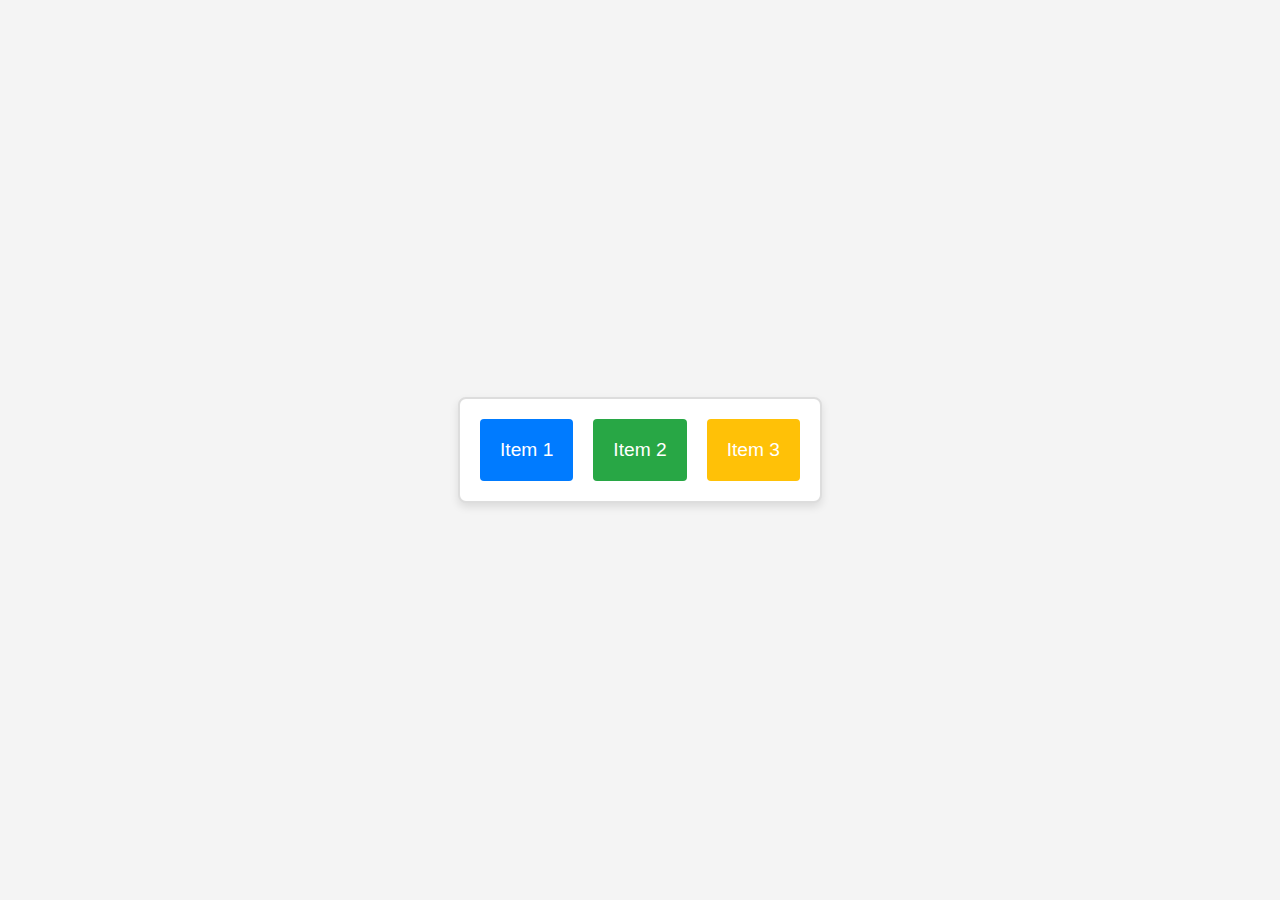
<file: index.html>
<!DOCTYPE html>
<html lang="en">
<head>
  <meta charset="UTF-8">
  <meta name="viewport" content="width=device-width, initial-scale=1.0">
  <title>Exemplo de Layout Flexível</title>
  <link rel="stylesheet" href="css/estilo.css">
</head>
<body>
  <div class="container">
    <div class="item item-1">Item 1</div>
    <div class="item item-2">Item 2</div>
    <div class="item item-3">Item 3</div>
  </div>
</body>
</html>
</file>
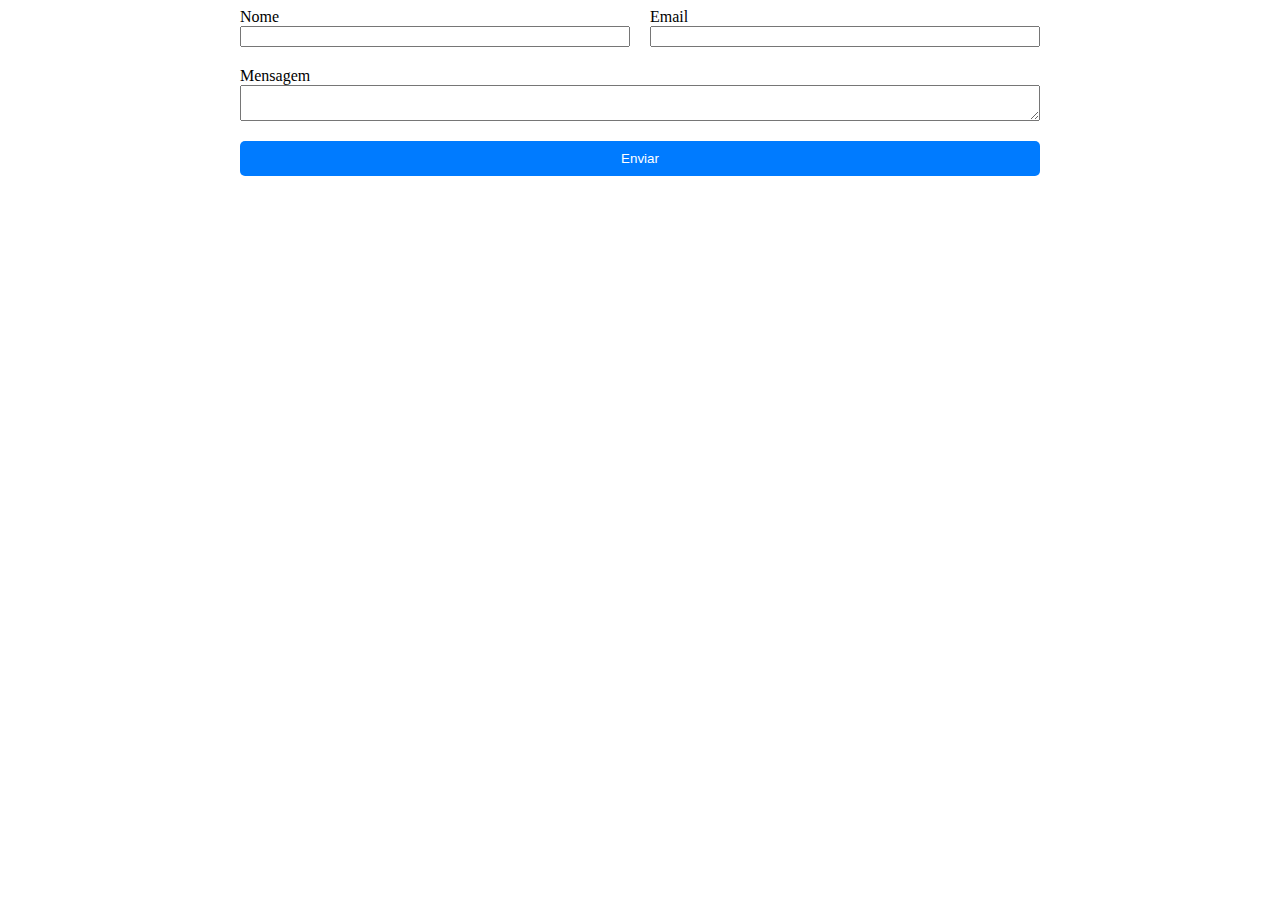
<file: formulario.html>
<!DOCTYPE html>
<html lang="en">
<head>
  <meta charset="UTF-8">
  <meta name="viewport" content="width=device-width, initial-scale=1.0">
  <title>Document</title>
  <link rel="stylesheet" href="css/formulario.css">
</head>
<body>
  <form class="responsive-form">
    <div class="form-group">
      <label for="name">Nome</label>
      <input type="text" id="name">
    </div>
    <div class="form-group">
      <label for="email">Email</label>
      <input type="email" id="email">
    </div>
    <div class="form-group full-width">
      <label for="message">Mensagem</label>
      <textarea id="message"></textarea>
    </div>
    <button type="submit">Enviar</button>
  </form>
</body>
</html>
</file>
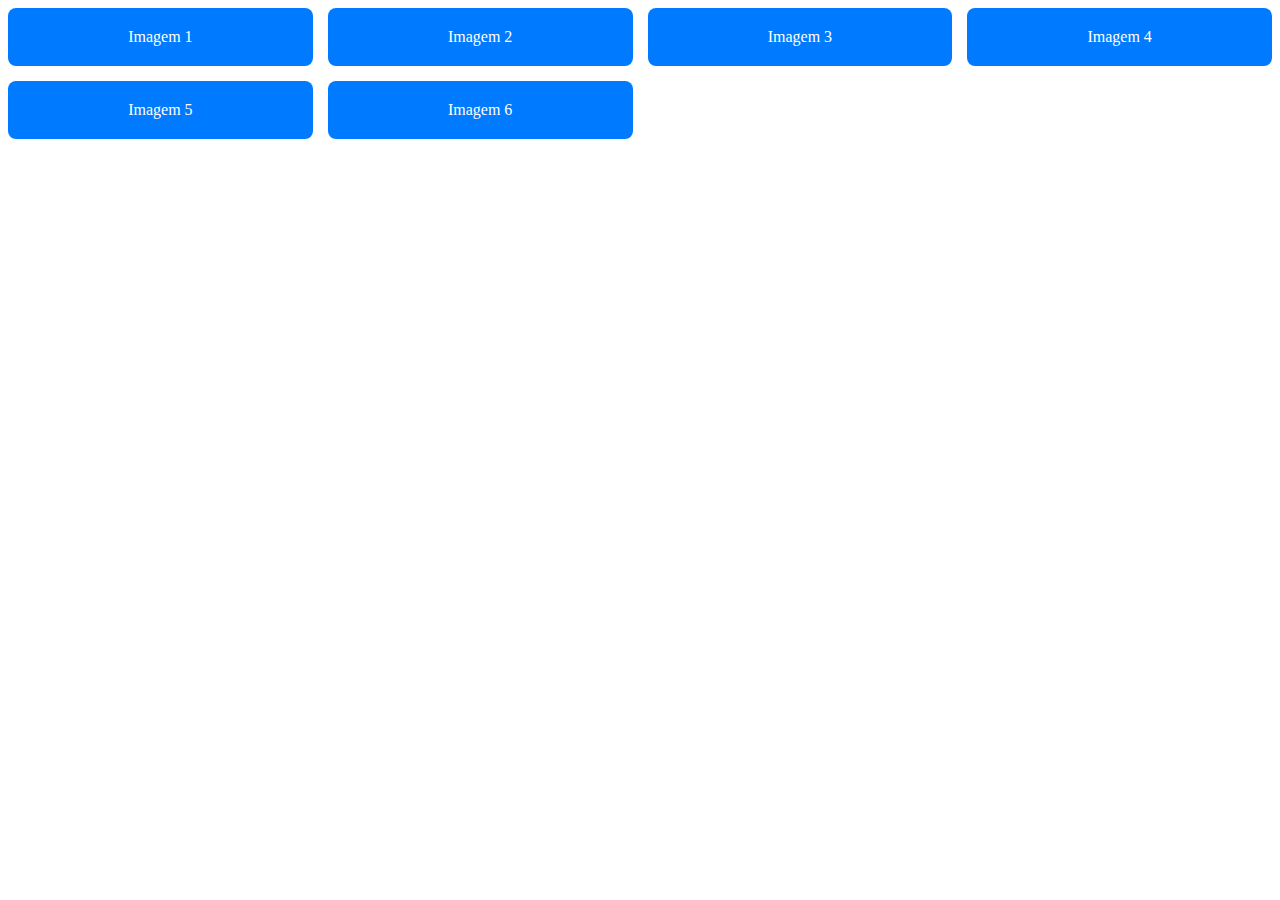
<file: galeria.html>
<!DOCTYPE html>
<html lang="en">
<head>
    <meta charset="UTF-8">
    <meta name="viewport" content="width=device-width, initial-scale=1.0">
    <title>Document</title>
    <link rel="stylesheet" href="css/galeria.css">
</head>
<body>
    <div class="gallery">
        <div class="image">Imagem 1</div>
        <div class="image">Imagem 2</div>
        <div class="image">Imagem 3</div>
        <div class="image">Imagem 4</div>
        <div class="image">Imagem 5</div>
        <div class="image">Imagem 6</div>
    </div>
</body>
</html>
</file>
<file: css/estilo.css>
/* Estilos gerais */
body {
    font-family: Arial, sans-serif;
    margin: 0;
    padding: 0;
    display: flex;
    justify-content: center;
    align-items: center;
    min-height: 100vh;
    background-color: #f4f4f4;
  }
  
  .container {
    display: flex;
    gap: 20px;
    padding: 20px;
    background-color: #fff;
    border: 2px solid #ddd;
    border-radius: 8px;
    box-shadow: 0 4px 8px rgba(0, 0, 0, 0.1);
  }
  
  /* Cada item no grid */
  .item {
    flex: 1;
    padding: 20px;
    text-align: center;
    background-color: #007bff;
    color: #fff;
    font-size: 1.2rem;
    border-radius: 4px;
  }
  
  /* Diferencia os itens por cor */
  .item-1 {
    background-color: #007bff;
  }
  
  .item-2 {
    background-color: #28a745;
  }
  
  .item-3 {
    background-color: #ffc107;
  }
  
  /* Layout flexível em telas menores */
  @media (max-width: 768px) {
    .container {
      flex-direction: column;
      align-items: stretch;
    }
  
    .item {
      flex: none; /* Permite o ajuste automático */
    }
  }
</file>
<file: css/formulario.css>
.responsive-form {
    display: grid;
    grid-template-columns: repeat(2, 1fr);
    gap: 20px;
    max-width: 800px;
    margin: 0 auto;
  }
  
  .form-group {
    display: flex;
    flex-direction: column;
  }
  
  .full-width {
    grid-column: span 2;
  }
  
  button {
    grid-column: span 2;
    padding: 10px 20px;
    background-color: #007bff;
    color: #fff;
    border: none;
    cursor: pointer;
    border-radius: 5px;
  }
  
  /* Tela menor: Formulário em uma única coluna */
  @media (max-width: 600px) {
    .responsive-form {
      grid-template-columns: 1fr;
    }
  
    .full-width {
      grid-column: span 1;
    }
  
    button {
      grid-column: span 1;
    }
  }
</file>
<file: css/galeria.css>
.gallery {
    display: grid;
    grid-template-columns: repeat(4, 1fr);
    gap: 15px;
  }
  
  .image {
    background-color: #007bff;
    color: #fff;
    text-align: center;
    padding: 20px;
    border-radius: 8px;
    font-size: 1rem;
  }
  
  /* Tablet: 2 imagens por linha */
  @media (max-width: 820px) {
    .gallery {
      grid-template-columns: repeat(2, 1fr);
    }
  }
  
  /* Mobile: 1 imagem por linha */
  @media (max-width: 480px) {
    .gallery {
      grid-template-columns: 1fr;
    }
  }
</file>
